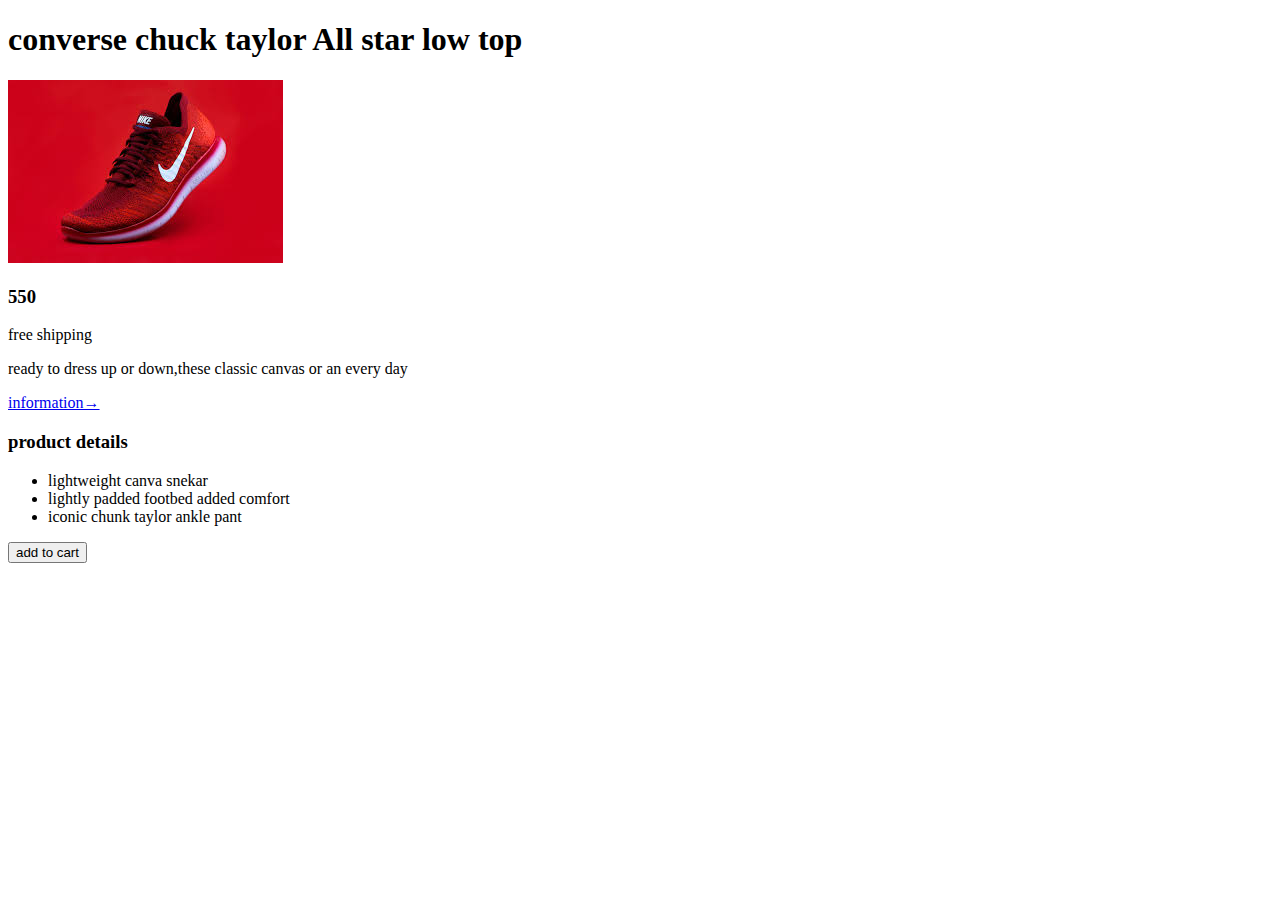
<file: day 1/index.html>
<!DOCTYPE html>
<html>
<head>
    <meta charset="UTF-8" />
    <title>webpage</title>
</head>
<body>
    <h1>converse chuck taylor All star low top</h1>
    <img src="download.jpeg">
    <h3> <strong>550</strong></h3>
<p>free shipping</p>
<P>ready to dress up or down,these classic canvas or an every day</P>
<a href="https://www.google.com/search?q=shoes&sca_esv=38b8b35f2fe0540c&sxsrf=AE3TifNuGzqb8skj0hvLX8nu--c8OMpblA%3A1754461015945&ei=V_OSaPy4OeGX4-EPypOasAc#oshopproduct=gid:13402102830700423574,mid:576462724485747243,oid:2334281590740728458,iid:11552536812187297291,rds:UENfMTM0MDIxMDI4MzA3MDA0MjM1NzR8UFJPRF9QQ18xMzQwMjEwMjgzMDcwMDQyMzU3NA%3D%3D,pvt:a,pvo:19&oshop=apv&pvs=0">information→</a>
  <h3>product details</h3> 
  <ul>
    <li>lightweight canva snekar</li>
    <li> lightly padded footbed added comfort </li>
    <li>iconic chunk taylor ankle pant</li>
  </ul> 
  <button>add to cart</button>
</body>
</html>
</file>
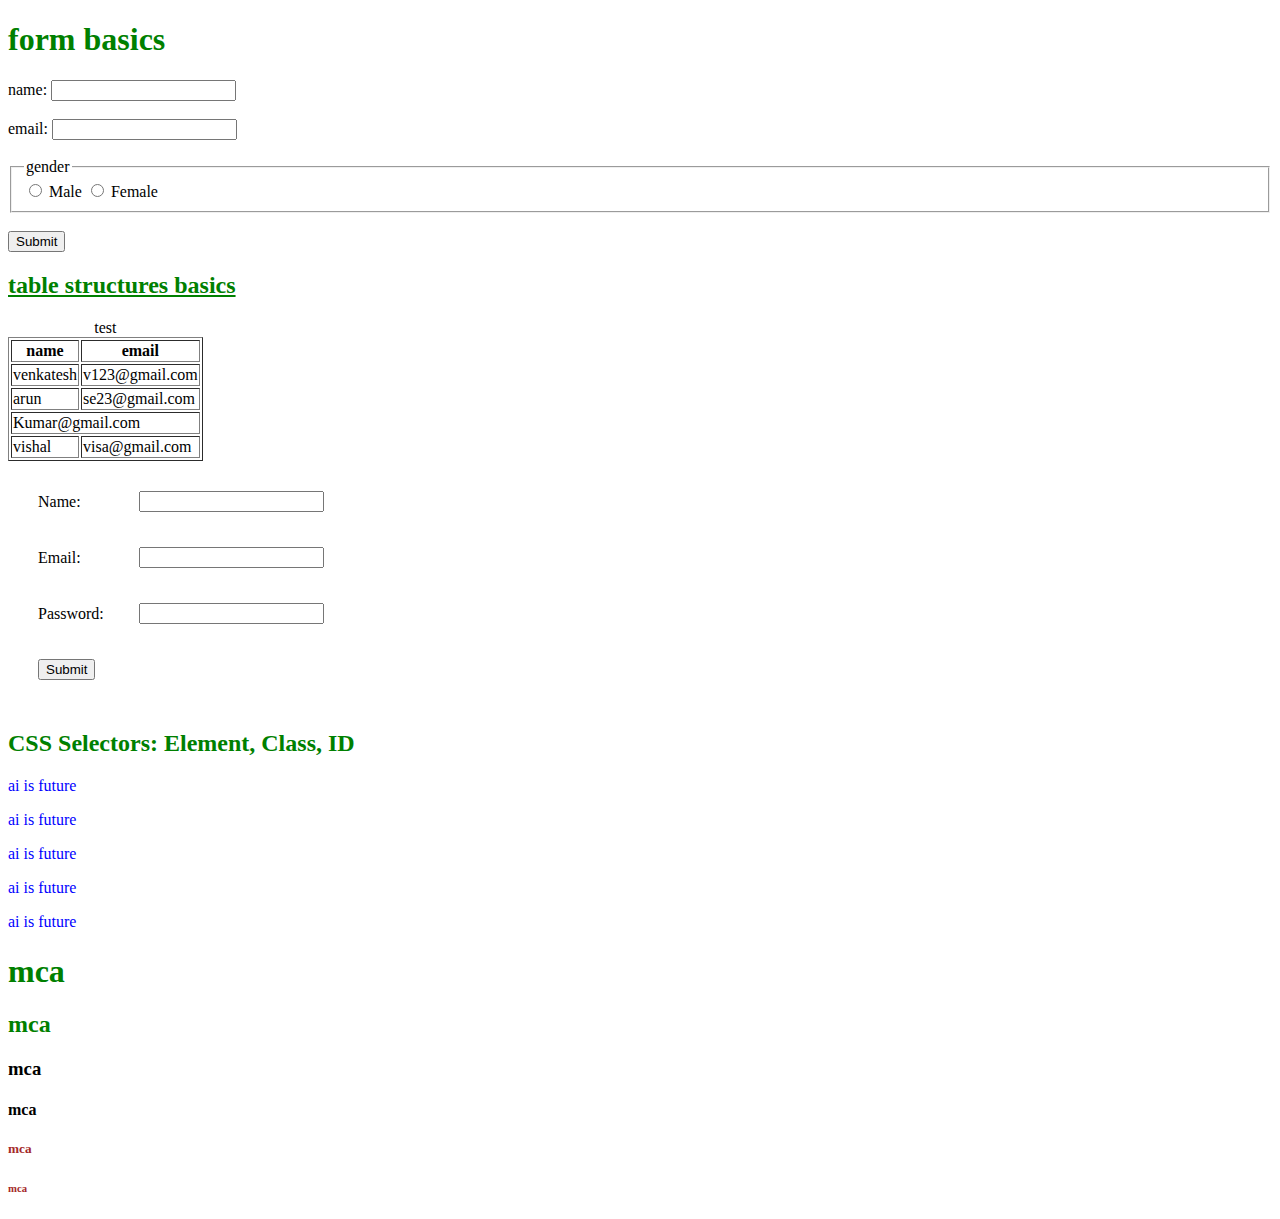
<file: day 2/index.html>
<!DOCTYPE html>
<html>
<head>
    <meta charset="UTF-8" />
    <title>forms tables and basic styling</title>
    <link rel="stylesheet" href="style.css" >
</head>
<body>
    <form action="success.html" method="get">
        <h1>form basics</h1>
        
        <label>name:</label>
        <input type="text" id="name" name="name"><br><br>
        <label>email:</label>
        <input type="email" id="email" name="email"><br><br>
        <fieldset>
            <legend>gender</legend>
              <input type="radio" name="gender" value="male" /> Male
               <input type="radio" name="gender" value="female" /> Female
        </fieldset><br>
        <button type="submit">Submit</button>
        
        
    </form>
    <h2><u>table structures basics</u></h2>
    <table border="1">
        <caption>test</caption>
        <tr>
            <th>name</th>
            <th>email</th>
        </tr>
        <tr>
            <td>venkatesh</td>
            <td>v123@gmail.com</td>
        </tr>
        <tr>
            <td rowspan="1">arun</td>
            <td>se23@gmail.com</td>
        </tr>
          <tr>
        <td colspan="2">Kumar@gmail.com</td>
      </tr>
      <tr>
        <td>vishal</td>
        <td>visa@gmail.com</td>
      </tr>

    </table>
<form action="">
      <table cellpadding="5px" cellspacing="25px">
        <tr>
          <td><label>Name:</label></td>
          <td><input type="text" /></td>
        </tr>
        <tr>
          <td><label>Email:</label></td>
          <td><input type="email" /></td>
        </tr>
        <tr>
          <td><label>Password:</label></td>
          <td><input type="password" /></td>
        </tr>
        <tr>
          <td colspan="2"><button>Submit</button></td>
        </tr>
      </table>
    </form> 
    <h2 id="cd">CSS Selectors: Element, Class, ID</h2>
    <p>ai is future</p>
    <p class="ab">ai is future</p>
    <p>ai is future</p>
    <p class="ab">ai is future</p>
    <p class="ab">ai is future</p>

    <h1>mca</h1>
    <h2>mca</h2>
    <h3>mca</h3>
    <h4>mca</h4>
    <h5>mca</h5>
    <h6>mca</h6>
  </body>
</html>

    
</body>
</html>
</file>
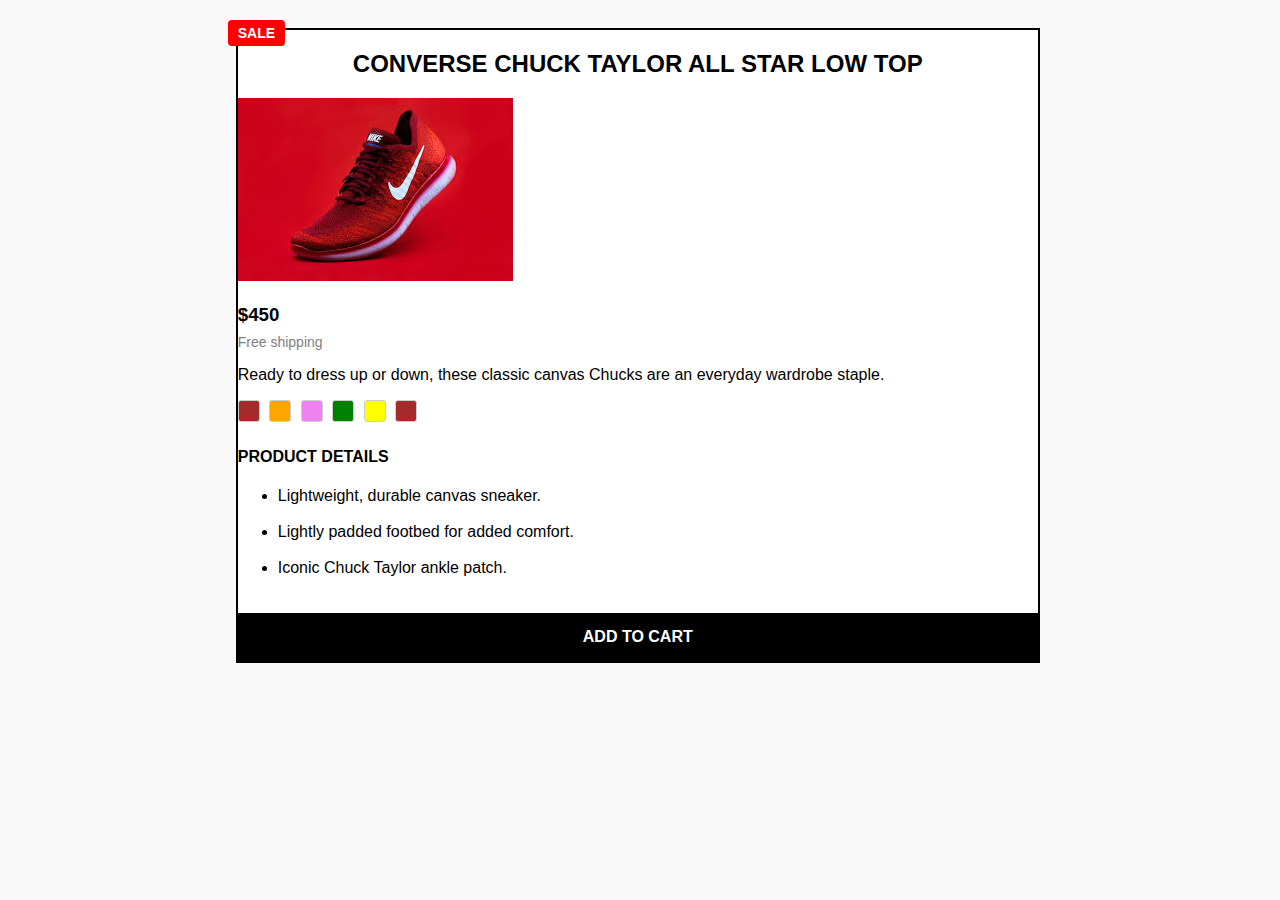
<file: day 3/index.html>
<!DOCTYPE html>
<html lang="en">
  <head>
    <meta charset="UTF-8" />
    <meta name="viewport" content="width=device-width, initial-scale=1.0" />
    <title>Product Page</title>
    <link rel="stylesheet" href="style.css" />
  </head>
  <body>
    <div class="container">
      <span class="sale-tag">SALE</span>
      <h2 align="center">CONVERSE CHUCK TAYLOR ALL STAR LOW TOP</h2>

      <img src="download.jpeg" alt="Shoe" class="product-img" />

      <div class="info">
        <h3>$450</h3>
        <p class="shipping">Free shipping</p>
        <p>
          Ready to dress up or down, these classic canvas Chucks are an everyday
          wardrobe staple.
        </p>

        <div class="colors">
          <span class="color black"></span>
          <span class="color blue"></span>
          <span class="color red"></span>
          <span class="color green"></span>
          <span class="color yellow"></span>
          <span class="color brown"></span>
        </div>
       
        <h4>PRODUCT DETAILS</h4>
        <ul>
          <li>Lightweight, durable canvas sneaker.</li>
          <br>
          <li>Lightly padded footbed for added comfort.</li>
          <br>
          <li>Iconic Chuck Taylor ankle patch.</li>
        </ul>

        <button class="cart-btn">ADD TO CART</button>
      </div>
    </div>
  </body>
</html>
</file>
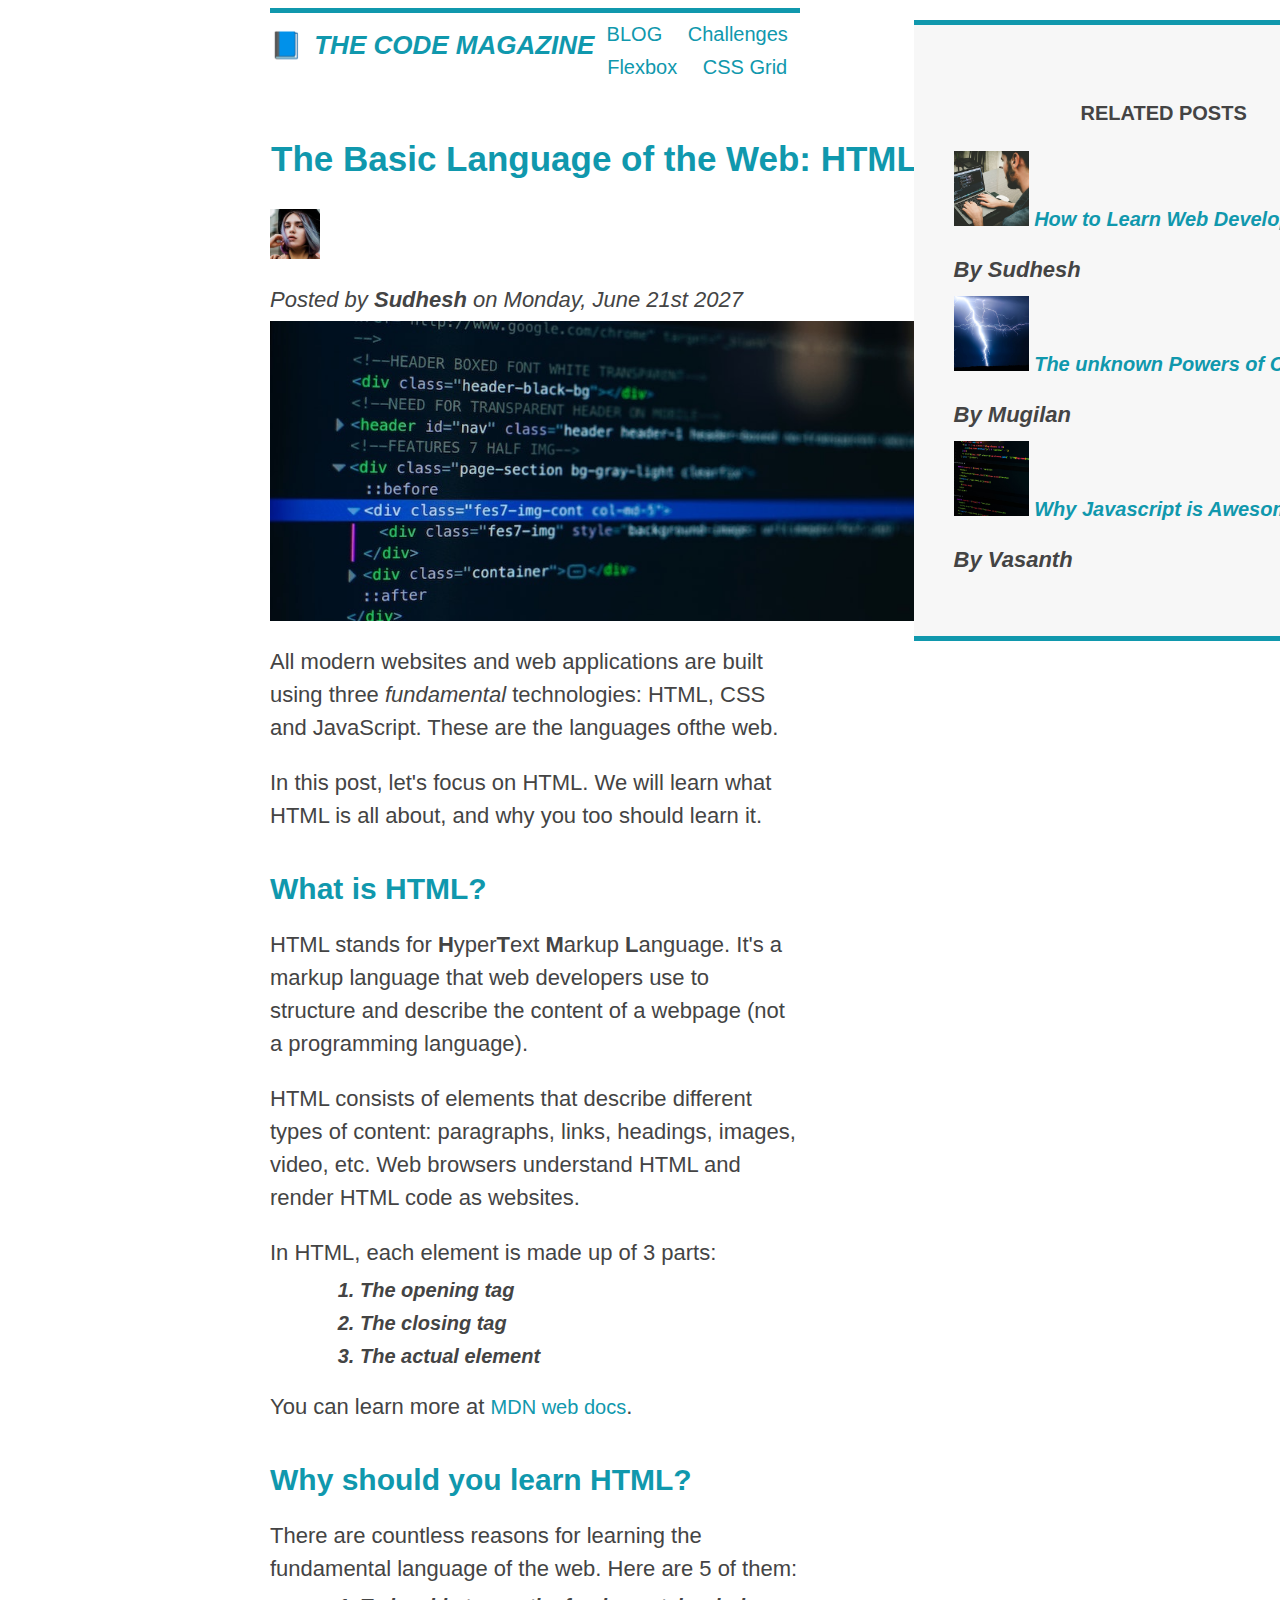
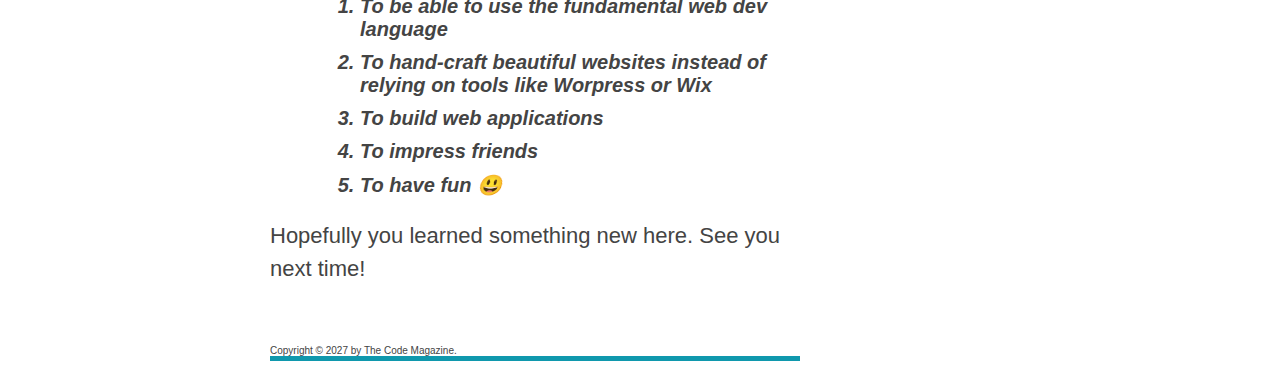
<file: challenge/project1.html>
<!DOCTYPE html>
<html lang="en">
  <head>
    <meta charset="UTF-8" />
    <title>The Basic Language of the Web: HTML</title>
    <link rel="stylesheet" href="style.css" >
   </head>

  <body>
    <header>
      <h1>📘 The Code Magazine</h1>

      <nav>
        <a href="#">BLOG</a>
        <a href="#">Challenges</a>
        <a href="#">Flexbox</a>
        <a href="#">CSS Grid</a>
      </nav>
    </header>

    <article>
      <header>
        <div class="container">
          <h2 class="init" >The Basic Language of the Web: HTML</h2>

        <img
          src="laura-jones.jpg"
          alt="Headshot of John"
          width="50"
          height="50"
        />

        <p>Posted by <strong>Sudhesh</strong> on Monday, June 21st 2027</p>

        <img
          src="first-img.jpg"
          alt="HTML code on a screen"
          width="800"
          height="300"
        />
        </div>
        
      </header>
      <p>
        All modern websites and web applications are built using three
        <em>fundamental</em> technologies: HTML, CSS and JavaScript. These are
        the languages ofthe web.
      </p>
      <p>
        In this post, let's focus on HTML. We will learn what HTML is all about,
        and why you too should learn it.
      </p>

      <h3>What is HTML?</h3>

      <p>
        HTML stands for <strong>H</strong>yper<strong>T</strong>ext
        <strong>M</strong>arkup <strong>L</strong>anguage. It's a markup
        language that web developers use to structure and describe the content
        of a webpage (not a programming language).
      </p>
      <p>
        HTML consists of elements that describe different types of content:
        paragraphs, links, headings, images, video, etc. Web browsers understand
        HTML and render HTML code as websites.
      </p>
      <p>In HTML, each element is made up of 3 parts:</p>
      <ol>
        <li>The opening tag</li>
        <li>The closing tag</li>
        <li>The actual element</li>
      </ol>

      <p>
        You can learn more at
        <a
          href="https://developer.mozilla.org/en-US/docs/Web/HTML"
          target="_blank"
          >MDN web docs</a>.
      </p>

      <h3>Why should you learn HTML?</h3>
      <p>
        There are countless reasons for learning the fundamental language of the
        web. Here are 5 of them:
      </p>

      <ol>
        <li>To be able to use the fundamental web dev language</li>
        <li>
          To hand-craft beautiful websites instead of relying on tools like
          Worpress or Wix
        </li>
        <li>To build web applications</li>
        <li>To impress friends</li>
        <li>To have fun 😃</li>
      </ol>

      <p>Hopefully you learned something new here. See you next time!</p>
    </article>
     <div class="sidebar">
    <aside>
      <h4>Related posts</h4>

      <ul>
        <li>
          <img
            src="related-1.jpg"
            alt="Person Programming"
            width="75"
            height="75"
          />
          <a href="#">How to Learn Web Development</a>
          <p>By Sudhesh</p>
        </li>
        <li>
          <img src="related-2.jpg" alt="Lightning" width="75" height="75" />
          <a href="#">The unknown Powers of CSS</a>
          <p>By Mugilan</p>
        </li>
        <li>
          <img
            src="related-3.jpg"
            alt="Javascript code on a Screen"
            width="75"
            height="75"
          />
          <a href="#">Why Javascript is Awesome</a>
          <p>By Vasanth</p>
        </li>
      </ul>
    </aside>
</div>
    <footer>Copyright &copy; 2027 by The Code Magazine.</footer>
  </body>
</html>
</file>
<file: day 2/style.css>
p{
    color: blue;
}
h1,h2{
    color:green;
}
h3.h4,h5,h6{
    color:brown;
}
</file>
<file: day 3/style.css>
body {
  font-family: Arial, sans-serif;
  background: #f9f9f9;
  display: flex;
  justify-content: center;
  padding: 20px;
}

.container {
  background: white;
  border: 2px solid black;
  padding: 0px;
  max-width: 800px;
  width: 100%;
  position: relative;
  
}

.sale-tag {
  position: absolute;
  top: -10px;
  left: -10px;
  background: red;
  color: white;
  padding: 5px 10px;
  font-size: 14px;
  font-weight: bold;
  border-radius: 4px;
}

.content {
  display: flow-root;
  gap: 20px;
}

.content img {
  max-width: 250px;
  border: 1px solid #ccc;
}

.info {
  flex: 1;
}

.shipping {
  color: gray;
  font-size: 14px;
  margin-top: -10px;
}

.colors {
  margin: 10px 0;
}

.color {
  display:inline-block;
  width: 20px;
  height: 20px;
  margin-right: 5px;
  border: 1px solid #ccc;
  border-radius: 3px;
}

.black {
  background: brown;
}
.blue {
  background: orange;
}
.red {
  background: violet;
}
.green {
  background: green;
}
.yellow {
  background: yellow;
}
.brown {
  background: brown;
}

.cart-btn {
  margin-top: 20px;
  width: 100%;
  padding: 15px;
  font-size: 16px;
  font-weight: bold;
  text-transform: uppercase;
  background-color: black;
  color: white;
  border: none;
  cursor: pointer;
  text-align: center;
}
button:hover
{
    background-color: maroon;
}
</file>
<file: challenge/style.css>
body {
   border-top-style: solid;
   border-bottom-style: solid;
   border-top-color:#1098ad;
   border-bottom-color:#1098ad;
   border-top-width: 5px;
   border-bottom-width: 5px;
   color: #444;
   font-size: 10px;
   font-family: sans-serif;
   position: relative;
   margin-left: 270px;
   margin-right: 480px;
}

.main{
   margin-left: 20%;
   margin-right: 20%;
   padding-left: 4%;
   padding-right: 10%;
   padding-top: 3%;
   border-top: 3px;
   border-color: rgb(16, 16, 16);
   padding-bottom: 10px;
   padding-left: -20px;

}

.head{
  background-color: azure;
}

.container {
  width: 800px;
  margin: 0 auto;

}

.main-header {
  background-color: red;
  padding: 20px;
  margin-bottom: 60px;
}

nav {
  padding-left: 250px;
  padding-bottom: 0px;
  text-align: center;
  font-size: 20px;
}
nav a:link {
  display: inline-block;
  margin-right: 10px;
  margin-left: 10px;
  margin-top: 10px;
}
article {
  margin-bottom: 60px;
}

.post-image {
  width: 100%;
  height: auto;

}

aside {
  background-color: #f7f7f7;
  border-top: 5px solid #1098ad;
  border-bottom: 5px solid #1098ad;
  padding: 50px 0;
  width: 500px;
}

h1,
h2,h3
 {
  color: #1098ad;
  
}

h1 {
  font-size: 26px;
  text-transform: uppercase;
  font-style: italic;
  float: left;
}

h1::first-letter {
  font-style: normal;
  margin-right: 5px;
}

h2 {
  font-size: 35px;
  margin-bottom: 30px;
  position: relative;
}

h2::after {
  content: 'TOP';
  background-color: #ffe70e;
  font-weight: bold;
  display: inline-block;
  padding: 10px;
  position: absolute;
  top: -15px;
  right: -40px;
  color: #000000;
  font-size: 16px;
}

.post-header {
  margin-bottom: 40px;
}

h3 {
  font-size: 30px;
  margin-bottom: 20px;
  margin-top: 40px;
}

h4 {
  font-size: 20px;
  text-transform: uppercase;
  text-align: center;
}

.clear {
  clear: both;
}

p {
  font-size: 22px;
  line-height: 1.5;
  margin-bottom: 5px;
}
.para{
  display: inline;
  margin-top: -5px;
  font-size:15px;
}

.author {
  float: left;
  margin-bottom: 20px;
}

ol {
  margin-left: 50px;
  margin-bottom: 20px;
  
}

li {
  font-size: 20px;
 
  margin-bottom: 10px;

}

li:last-child {
  margin-bottom: 0;
}

#author {
  font-style: italic;
}

article header p {
  font-style: italic;
}

#author {
  font-style: italic;
  font-size: 18px;
}
aside{
  padding-right: 50px;
}
.related-author {
  font-size: 18px;
  font-weight: bold;
}
li{
  font-style: italic;
  font-weight: bold;
}
a{
  font-size: 20px
}
.related {
  list-style: none;
}

a:link {
  color: #1098ad;
  text-decoration: none;
}

a:visited {
  color: #1098ad;
}

a:hover {
  color: orangered;
  font-weight: bold;
  text-decoration: underline solid orangered;
}

#copyright {
  font-size: 20px;
  margin-top: 20px;
}

button {
  padding: 10px;
  cursor: pointer;
  position: absolute;
  bottom: 50px;
  right: 50px;
}
ul{
    list-style-type: none;
}
h3{
    text-align: left;
}
.init
{
    margin-top: 60px;
    margin-left: 1px;
    display:flex;
    text-align:left;
}
.sidebar{
  height: 100%;
  width: 200px;
  position: fixed;
  top:0;
  right:13%;
  padding-top: 20px;

}
</file>
